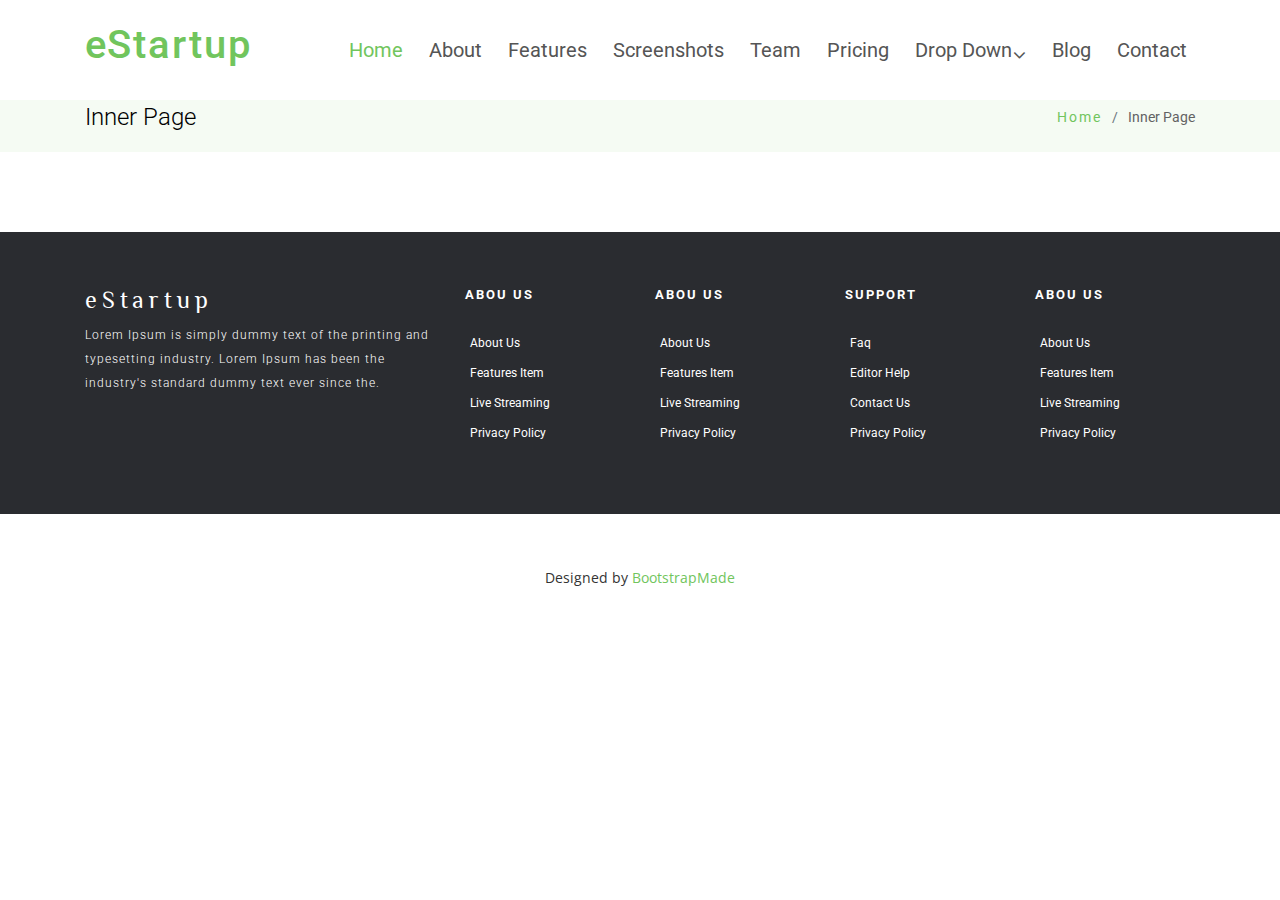
<file: eStartup/inner-page.html>
<!DOCTYPE html>
<html lang="en">

<head>
  <meta charset="utf-8">
  <meta content="width=device-width, initial-scale=1.0" name="viewport">

  <title>Inner Page - eStartup Bootstrap Template</title>
  <meta content="" name="description">
  <meta content="" name="keywords">

  <!-- Favicons -->
  <link href="assets/img/favicon.png" rel="icon">
  <link href="assets/img/apple-touch-icon.png" rel="apple-touch-icon">

  <!-- Google Fonts -->
  <link href="https://fonts.googleapis.com/css?family=Open+Sans:300,300i,400,400i,700,700i|Roboto:100,300,400,500,700|Philosopher:400,400i,700,700i" rel="stylesheet">

  <!-- Vendor CSS Files -->
  <link href="assets/vendor/bootstrap/css/bootstrap.min.css" rel="stylesheet">
  <link href="assets/vendor/font-awesome/css/font-awesome.min.css" rel="stylesheet">
  <link href="assets/vendor/modal-video/css/modal-video.min.css" rel="stylesheet">
  <link href="assets/vendor/owl.carousel/assets/owl.carousel.min.css" rel="stylesheet">
  <link href="assets/vendor/aos/aos.css" rel="stylesheet">

  <!-- Template Main CSS File -->
  <link href="assets/css/style.css" rel="stylesheet">

  <!-- =======================================================
  * Template Name: eStartup - v2.2.0
  * Template URL: https://bootstrapmade.com/estartup-bootstrap-landing-page-template/
  * Author: BootstrapMade.com
  * License: https://bootstrapmade.com/license/
  ======================================================== -->
</head>

<body>

  <!-- ======= Header ======= -->
  <header id="header" class="header">
    <div class="container">

      <div id="logo" class="pull-left">
        <h1><a href="index.html"><span>e</span>Startup</a></h1>
        <!-- Uncomment below if you prefer to use an image logo -->
        <!-- <a href="index.html"><img src="assets/img/logo.png" alt="" title="" /></a>-->
      </div>

      <nav id="nav-menu-container">
        <ul class="nav-menu">
          <li class="menu-active"><a href="index.html">Home</a></li>
          <li><a href="#about-us">About</a></li>
          <li><a href="#features">Features</a></li>
          <li><a href="#screenshots">Screenshots</a></li>
          <li><a href="#team">Team</a></li>
          <li><a href="#pricing">Pricing</a></li>
          <li class="menu-has-children"><a href="">Drop Down</a>
            <ul>
              <li><a href="#">Drop Down 1</a></li>
              <li><a href="#">Drop Down 3</a></li>
              <li><a href="#">Drop Down 4</a></li>
              <li><a href="#">Drop Down 5</a></li>
            </ul>
          </li>
          <li><a href="#blog">Blog</a></li>
          <li><a href="#contact">Contact</a></li>
        </ul>
      </nav><!-- #nav-menu-container -->
    </div>
  </header><!-- End Header -->

  <main id="main">

    <!-- ======= Breadcrumbs ======= -->
    <section class="breadcrumbs">
      <div class="container">

        <div class="d-flex justify-content-between align-items-center">
          <h2>Inner Page</h2>
          <ol>
            <li><a href="index.html">Home</a></li>
            <li>Inner Page</li>
          </ol>
        </div>

      </div>
    </section><!-- End Breadcrumbs -->

    <section class="inner-page pt-4">
      <div class="container">
        <p>
          Example inner page template
        </p>
      </div>
    </section>

  </main><!-- End #main -->

  <!-- ======= Footer ======= -->
  <footer class="footer">
    <div class="container">
      <div class="row">

        <div class="col-md-12 col-lg-4">
          <div class="footer-logo">

            <a class="navbar-brand" href="#">eStartup</a>
            <p>Lorem Ipsum is simply dummy text of the printing and typesetting industry. Lorem Ipsum has been the industry's standard dummy text ever since the.</p>

          </div>
        </div>

        <div class="col-sm-6 col-md-3 col-lg-2">
          <div class="list-menu">

            <h4>Abou Us</h4>

            <ul class="list-unstyled">
              <li><a href="#">About us</a></li>
              <li><a href="#">Features item</a></li>
              <li><a href="#">Live streaming</a></li>
              <li><a href="#">Privacy Policy</a></li>
            </ul>

          </div>
        </div>

        <div class="col-sm-6 col-md-3 col-lg-2">
          <div class="list-menu">

            <h4>Abou Us</h4>

            <ul class="list-unstyled">
              <li><a href="#">About us</a></li>
              <li><a href="#">Features item</a></li>
              <li><a href="#">Live streaming</a></li>
              <li><a href="#">Privacy Policy</a></li>
            </ul>

          </div>
        </div>

        <div class="col-sm-6 col-md-3 col-lg-2">
          <div class="list-menu">

            <h4>Support</h4>

            <ul class="list-unstyled">
              <li><a href="#">faq</a></li>
              <li><a href="#">Editor help</a></li>
              <li><a href="#">Contact us</a></li>
              <li><a href="#">Privacy Policy</a></li>
            </ul>

          </div>
        </div>

        <div class="col-sm-6 col-md-3 col-lg-2">
          <div class="list-menu">

            <h4>Abou Us</h4>

            <ul class="list-unstyled">
              <li><a href="#">About us</a></li>
              <li><a href="#">Features item</a></li>
              <li><a href="#">Live streaming</a></li>
              <li><a href="#">Privacy Policy</a></li>
            </ul>

          </div>
        </div>

      </div>
    </div>

    <div class="copyrights">
      <div class="container">
        <p>&copy; Copyrights eStartup. All rights reserved.</p>
        <div class="credits">
          <!--
          All the links in the footer should remain intact.
          You can delete the links only if you purchased the pro version.
          Licensing information: https://bootstrapmade.com/license/
          Purchase the pro version with working PHP/AJAX contact form: https://bootstrapmade.com/buy/?theme=eStartup
        -->
          Designed by <a href="https://bootstrapmade.com/">BootstrapMade</a>
        </div>
      </div>
    </div>

  </footer><!-- End  Footer -->

  <a href="#" class="back-to-top"><i class="fa fa-chevron-up"></i></a>

  <!-- Vendor JS Files -->
  <script src="assets/vendor/jquery/jquery.min.js"></script>
  <script src="assets/vendor/bootstrap/js/bootstrap.bundle.min.js"></script>
  <script src="assets/vendor/jquery.easing/jquery.easing.min.js"></script>
  <script src="assets/vendor/php-email-form/validate.js"></script>
  <script src="assets/vendor/modal-video/js/modal-video.min.js"></script>
  <script src="assets/vendor/owl.carousel/owl.carousel.min.js"></script>
  <script src="assets/vendor/superfish/superfish.min.js"></script>
  <script src="assets/vendor/hoverIntent/hoverIntent.js"></script>
  <script src="assets/vendor/aos/aos.js"></script>

  <!-- Template Main JS File -->
  <script src="assets/js/main.js"></script>

</body>

</html>
</file>
<file: eStartup/assets/vendor/modal-video/css/modal-video.min.css>
@keyframes modal-video{from{opacity:0}to{opacity:1}}@keyframes modal-video-inner{from{transform:translate(0, 100px)}to{transform:translate(0, 0)}}.modal-video{position:fixed;top:0;left:0;width:100%;height:100%;background-color:rgba(0,0,0,0.5);z-index:1000000;cursor:pointer;opacity:1;animation-timing-function:ease-out;animation-duration:.3s;animation-name:modal-video;-webkit-transition:opacity .3s ease-out;-moz-transition:opacity .3s ease-out;-ms-transition:opacity .3s ease-out;-o-transition:opacity .3s ease-out;transition:opacity .3s ease-out}.modal-video-close{opacity:0}.modal-video-close .modal-video-movie-wrap{-webkit-transform:translate(0, 100px);-moz-transform:translate(0, 100px);-ms-transform:translate(0, 100px);-o-transform:translate(0, 100px);transform:translate(0, 100px)}.modal-video-body{max-width:940px;width:100%;height:100%;margin:0 auto;display:table}.modal-video-inner{display:table-cell;vertical-align:middle;width:100%;height:100%}.modal-video-movie-wrap{width:100%;height:0;position:relative;padding-bottom:56.25%;background-color:#333;animation-timing-function:ease-out;animation-duration:.3s;animation-name:modal-video-inner;-webkit-transform:translate(0, 0);-moz-transform:translate(0, 0);-ms-transform:translate(0, 0);-o-transform:translate(0, 0);transform:translate(0, 0);-webkit-transition:-webkit-transform .3s ease-out;-moz-transition:-moz-transform .3s ease-out;-ms-transition:-ms-transform .3s ease-out;-o-transition:-o-transform .3s ease-out;transition:transform .3s ease-out}.modal-video-movie-wrap iframe{position:absolute;top:0;left:0;width:100%;height:100%}.modal-video-close-btn{position:absolute;z-index:2;top:-35px;right:-35px;display:inline-block;width:35px;height:35px;overflow:hidden;border:none;background:transparent}.modal-video-close-btn:before{transform:rotate(45deg)}.modal-video-close-btn:after{transform:rotate(-45deg)}.modal-video-close-btn:before,.modal-video-close-btn:after{content:'';position:absolute;height:2px;width:100%;top:50%;left:0;margin-top:-1px;background:#fff;border-radius:5px;margin-top:-6px}
</file>
<file: eStartup/assets/css/style.css>
/**
* Template Name: eStartup - v2.2.0
* Template URL: https://bootstrapmade.com/estartup-bootstrap-landing-page-template/
* Author: BootstrapMade.com
* License: https://bootstrapmade.com/license/
*/

@charset "UTF-8";
/*--------------------------------------------------------------
# General
--------------------------------------------------------------*/
body {
  background-color: #fff;
  color: #333;
}

h1, h2, h3, h4, h5, h6 {
  margin: 0;
}

h2 {
  color: #000;
  font-weight: 600;
}

h4 {
  color: #000;
  font-size: 13px;
  font-weight: 700;
  letter-spacing: 2px;
  text-transform: uppercase;
  line-height: 2;
}

h5 {
  color: #626262;
  font-size: 14px;
  font-weight: 500;
}

a {
  letter-spacing: 2px;
  text-decoration: none;
  color: #71c55d;
}

a:hover {
  color: #92d283;
}

ul {
  letter-spacing: 1px;
}

li {
  color: #626262;
  font-size: 13px;
  font-weight: 400;
  letter-spacing: 2px;
  line-height: 30px;
  text-transform: capitalize;
}

p {
  color: white;
  font-size: 18px;
  font-weight: 300;
  letter-spacing: 0.5px;
  line-height: 2;
  margin-bottom: 20px;
}

span {
  letter-spacing: 1px;
}

.img-fluid {
  height: 60px;
  margin-bottom: 30px;
  width: 60px;
}

.container-full {
  padding-left: 0;
  padding-right: 0;
}

.btn {
  border: 1px solid rgb(236, 235, 233);
  border-radius: 50px;
  color: red;
  font-size: 11px;
  font-weight: 600;
  padding: 15px 40px;
  text-transform: uppercase;
  transition: all 0.5s ease-in-out 0s;
  background-color:rgb(238, 236, 232);
}

.btn-default:hover {
  color: red;
  background-color: #e6e6e6;
  border-color: #adadad;
}

.fa {
  font-size: 13px;
}

/* Back to top button */
.back-to-top {
  position: fixed;
  display: none;
  background: #71c55d;
  line-height: 1;
  color: #fff;
  padding: 7px 12px 13px 12px;
  font-size: 16px;
  border-radius: 2px;
  right: 15px;
  bottom: 15px;
  transition: background 0.5s;
}

@media (max-width: 768px) {
  .back-to-top {
    bottom: 15px;
  }
}

.back-to-top:focus {
  background: #71c55d;
  color: #fff;
  outline: none;
}

.back-to-top:hover {
  background: #55b03f;
  color: #fff;
}

/*--------------------------------------------------------------
# Header
--------------------------------------------------------------*/
#header {
  background: #fff;
  position: fixed;
  left: 0;
  top: 0;
  right: 0;
  z-index: 3;
  transition: all 0.5s ease;
  padding: 20px 0;
}

#header #logo {
  padding: 1px 0 0 0;
}

/*
#header #logo h1 {
  color: #505050;
  font-family: "Philosopher", sans-serif;
  font-size: 26px;
  font-weight: 500;
  letter-spacing: 1px;
  margin: 0;
}

#header #logo h1 a {
  color: #555;
  line-height: 1;
  display: inline-block;
  text-decoration: none;
}

#header #logo h1 a span {
  color: #71c55d;
}

*/



#header #logo img {
  padding: 0;
  margin: 0;
  height: 55px;
  width: 150px;
}

#header.header-scrolled {
  background: #fff;
  box-shadow: 0 3px 7px rgba(0, 0, 0, 0.1);
  padding: 10px 0;
}

/*--------------------------------------------------------------
# Hero Section
--------------------------------------------------------------*/
#hero {
  width: 100%;
  height: calc(100vh - 40px);
  background-size: 100%;
  position: relative;
  margin-top: 40px;
}

@media (min-width: 1025px) {
  #hero {
    background-attachment: fixed;
  }
}

#hero .hero-container {
  position: absolute;
  bottom: 0;
  top: 0;
  left: 0;
  right: 0;
  display: flex;
  justify-content: center;
  align-items: center;
  flex-direction: column;
  text-align: left;
}

#hero h1 {
  margin: 60px 0 10px 0;
  font-size: 48px;
  font-weight: 700;
  line-height: 56px;
  font-family: "Philosopher", sans-serif;
  color: white;
}

@media (max-width: 768px) {
  #hero h1 {
    font-size: 28px;
    line-height: 36px;
  }
}

#hero h2 {
  color: #777;
  margin-bottom: 30px;
  font-size: 20px;
  font-family: "Roboto", sans-serif;
  font-weight: 300;
}

@media (max-width: 768px) {
  #hero h2 {
    font-size: 18px;
    line-height: 24px;
    margin-bottom: 30px;
  }
}

#hero img {
  max-width: 100%;
  margin-bottom: 30px;
}

#hero .btn-get-started {
  font-family: "Roboto", sans-serif;
  text-transform: uppercase;
  font-weight: 400;
  font-size: 13px;
  letter-spacing: 1px;
  display: inline-block;
  padding: 11px 36px;
  border-radius: 50px;
  transition: 0.5s;
  margin-bottom: 30px;
  border: 2px solid #71c55d;
  background: #fff;
  color: #71c55d;
  text-decoration: none;
}

#hero .btn-get-started:hover {
  background: #71c55d;
  color: #fff;
}

#hero .btns a {
  color: #555;
  font-size: 11px;
  font-weight: 600;
  text-transform: uppercase;
  margin: 4px 20px;
  text-decoration: none;
  transition: 0.3s;
}

@media (max-width: 575px) {
  #hero .btns a {
    margin: 4px 8px;
  }
}

#hero .btns a:hover {
  color: #71c55d;
}


.hero-text {
  text-align: center;
  position: absolute;
  top: 50%;
  left: 20%;
  transform: translate(-50%, -50%);
  
  color: white;
}

/*--------------------------------------------------------------
# Navigation Menu
--------------------------------------------------------------*/
/* Nav Menu Essentials */
.nav-menu, .nav-menu * {
  margin: 0;
  padding: 0;
  list-style: none;
}

.nav-menu ul {
  position: absolute;
  display: none;
  top: 100%;
  left: 0;
  z-index: 99;
}

.nav-menu li {
  position: relative;
  white-space: nowrap;
}

.nav-menu > li {
  float: left;
}

.nav-menu li:hover > ul,
.nav-menu li.sfHover > ul {
  display: block;
}

.nav-menu ul ul {
  top: 0;
  left: 100%;
}

.nav-menu ul li {
  min-width: 180px;
}

/* Nav Menu Arrows */
.sf-arrows .sf-with-ul {
  padding-right: 22px;
}

.sf-arrows .sf-with-ul:after {
  content: "\f107";
  position: absolute;
  right: 8px;
  margin-top: 5px;
  font-family: FontAwesome;
  font-style: normal;
  font-weight: normal;
}

.sf-arrows ul .sf-with-ul:after {
  content: "\f105";
}

/* Nav Meu Container */
#nav-menu-container {
  float: right;
  margin: 0 0 0 0;
}

@media (max-width: 1024px) {
  #nav-menu-container {
    display: none;
  }
}

/* Nav Meu Styling */
.nav-menu a {
  padding: 15px 8px;
  text-decoration: none;
  display: inline-block;
  color: #555;
  font-family: "Roboto", sans-serif;
  font-weight: 400;
  font-size: 20px;
  outline: none;
  letter-spacing: 0;
  transition: 0.3s;
}

.nav-menu li:hover > a, .nav-menu > .menu-active > a {
  color: #71c55d;
}

.nav-menu > li {
  margin-left: 10px;
}

.nav-menu ul {
  margin: 0;
  padding: 10px;
  box-shadow: 0px 0px 30px rgba(127, 137, 161, 0.25);
  background: #fff;
}

.nav-menu ul li {
  transition: 0.3s;
}

.nav-menu ul li a {
  padding: 5px 10px;
  color: #333;
  transition: 0.3s;
  display: block;
  font-size: 14px;
  text-transform: none;
}

.nav-menu ul li:hover > a {
  color: #71c55d;
}

.nav-menu ul ul {
  margin: 0;
}

/* Mobile Nav Toggle */
#mobile-nav-toggle {
  position: fixed;
  right: 0;
  top: 0;
  z-index: 999;
  margin: 4px 20px 0 0;
  border: 0;
  background: none;
  font-size: 24px;
  display: none;
  transition: all 0.4s;
  outline: none;
  cursor: pointer;
}

#mobile-nav-toggle i {
  color: #555;
  font-size: 24px;
}

@media (max-width: 1024px) {
  #mobile-nav-toggle {
    display: inline;
  }
}

/* Mobile Nav Styling */
#mobile-nav {
  position: fixed;
  top: 0;
  padding-top: 18px;
  bottom: 0;
  z-index: 998;
  background: rgba(52, 59, 64, 0.9);
  left: -260px;
  width: 260px;
  overflow-y: auto;
  transition: 0.4s;
}

#mobile-nav ul {
  padding: 0;
  margin: 0;
  list-style: none;
}

#mobile-nav ul li {
  position: relative;
}

#mobile-nav ul li a {
  color: #fff;
  font-size: 14px;
  overflow: hidden;
  padding: 6px 22px 6px 15px;
  position: relative;
  text-decoration: none;
  width: 100%;
  display: block;
  outline: none;
  letter-spacing: 0;
}

#mobile-nav ul li a:hover {
  color: #fff;
}

#mobile-nav ul li li {
  padding-left: 30px;
}

#mobile-nav ul .menu-has-children i {
  position: absolute;
  right: 0;
  z-index: 99;
  padding: 15px;
  cursor: pointer;
  color: #fff;
}

#mobile-nav ul .menu-has-children i.fa-chevron-up {
  color: #71c55d;
}

#mobile-nav ul .menu-active a {
  color: #71c55d;
}

#mobile-body-overly {
  width: 100%;
  height: 100%;
  z-index: 997;
  top: 0;
  left: 0;
  position: fixed;
  background: rgba(52, 59, 64, 0.9);
  display: none;
}

/* Mobile Nav body classes */
body.mobile-nav-active {
  overflow: hidden;
}

body.mobile-nav-active #mobile-nav {
  left: 0;
}

body.mobile-nav-active #mobile-nav-toggle i {
  color: #fff;
}

/*--------------------------------------------------------------
# Sections
--------------------------------------------------------------*/
section {
  overflow: hidden;
}

.padd-section {
  padding-bottom: 80px;
  padding-top: 80px;
}

@media (max-width: 992px) {
  .padd-section {
    padding-top: 40px;
    padding-bottom: 40px;
  }
}

.section-title {
  margin-bottom: 80px;
}

@media (max-width: 992px) {
  .section-title {
    margin-bottom: 40px;
  }
}

.section-title h2 {
  font-family: "Roboto", sans-serif;
  font-size: 45px;
  font-weight: 100;
  letter-spacing: 2px;
  margin-bottom: 20px;
  text-transform: capitalize;
}

.section-title .separator {
  margin: 0;
}

.separator {
  color: #626262;
  font-family: "Roboto", sans-serif;
  font-size: 15px;
  font-weight: 300;
  margin-bottom: 30px;
  text-transform: capitalize;
}

/*--------------------------------------------------------------
# Breadcrumbs
--------------------------------------------------------------*/
.breadcrumbs {
  padding: 20px 0;
  background-color: #f5fbf3;
  min-height: 40px;
  margin-top: 82px;
}

@media (max-width: 992px) {
  .breadcrumbs {
    margin-top: 68px;
  }
}

.breadcrumbs h2 {
  font-size: 24px;
  font-weight: 300;
  margin: 0;
}

@media (max-width: 992px) {
  .breadcrumbs h2 {
    margin: 0 0 10px 0;
  }
}

.breadcrumbs ol {
  display: flex;
  flex-wrap: wrap;
  list-style: none;
  padding: 0;
  margin: 0;
}

.breadcrumbs ol li {
  letter-spacing: 0;
  font-size: 14px;
}

.breadcrumbs ol li + li {
  padding-left: 10px;
}

.breadcrumbs ol li + li::before {
  display: inline-block;
  padding-right: 10px;
  color: #6c757d;
  content: "/";
}

@media (max-width: 768px) {
  .breadcrumbs .d-flex {
    display: block !important;
  }
  .breadcrumbs ol {
    display: block;
  }
  .breadcrumbs ol li {
    display: inline-block;
  }
}

/* Get Started Section
--------------------------------*/
#get-started {
  display: inline-block;
  height: 100%;
  width: 100%;
}

#get-started .feature-block {
  background: #fff none repeat scroll 0 0;
  padding: 30px 20px;
  transition: all 0.5s ease-in-out 0s;
}

@media (max-width: 991px) {
  #get-started .feature-block {
    margin-bottom: 30px;
  }
}

#get-started .feature-block:hover {
  box-shadow: 0 0 35px rgba(0, 0, 0, 0.1);
  transition: all 0.5s ease-in-out 0s;
}

#get-started .feature-block h4 {
  margin-bottom: 20px;
}

#get-started .feature-block p {
  margin-bottom: 20px;
}

#get-started .feature-block a {
  color: #505050;
  font-size: 12px;
  font-weight: 600;
  text-decoration: none;
  text-transform: capitalize;
  transition: 0.3s;
}

#get-started .feature-block a:hover {
  color: #71c55d;
}

/* About Us Section
--------------------------------*/
#about-us img {
  max-width: 100%;
}

#about-us .about-content {
  padding-top: 60px;
}

#about-us .about-content h2 {
  color: #252525;
  font-family: "roboto";
  font-size: 39px;
  font-weight: 100;
  letter-spacing: 2px;
  margin-bottom: 20px;
  text-transform: capitalize;
}

#about-us .about-content span {
  font-weight: 700;
  padding-right: 10px;
  text-transform: uppercase;
}

#about-us .about-content ul li {
  line-height: 36px;
}

#about-us .about-content ul li .fa {
  padding-right: 20px;
}

/* Features Section
--------------------------------*/
#features {
  display: inline-block;
  height: 100%;
  width: 100%;
}

#features .feature-block {
  background: #fff none repeat scroll 0 0;
  padding: 30px 20px;
  margin-bottom: 30px;
  transition: all 0.5s ease-in-out 0s;
}

#features .feature-block:hover {
  box-shadow: 0 0 35px rgba(0, 0, 0, 0.1);
  transition: all 0.5s ease-in-out 0s;
}

#features .feature-block h4 {
  margin-bottom: 20px;
}

#features .feature-block p {
  margin-bottom: 0;
}

/* Screenshots Section
--------------------------------*/
.owl-dot.active > span {
  height: 10px !important;
  width: 10px !important;
}

.owl-theme .owl-dots .owl-dot span {
  height: 10px !important;
  width: 10px !important;
}

.owl-item img {
  cursor: pointer;
}

.owl-stage-outer {
  margin-bottom: 30px;
}

.owl-theme .owl-nav {
  display: none;
  margin-top: 10px;
}

.owl-theme .owl-dots .owl-dot.active span, .owl-theme .owl-dots .owl-dot:hover span {
  background: #71c55d;
}

.owl-theme .owl-dots .owl-dot span {
  background: #ddd;
}

/* Video Section
--------------------------------*/
#video {
  background: url(../img/video-bg.jpg) center center;
  background-repeat: no-repeat;
  background-size: cover;
  height: 400px;
  overflow: hidden;
}

#video .overlay {
  background: rgba(0, 0, 0, 0.85);
  height: 100%;
}

#video .overlay .play-btn {
  width: 94px;
  height: 94px;
  background: radial-gradient(#71c55d 50%, rgba(113, 197, 93, 0.15) 52%);
  border-radius: 50%;
  display: block;
  margin: 153px auto 0;
  position: relative;
  overflow: hidden;
}

#video .overlay .play-btn::after {
  content: '';
  position: absolute;
  left: 50%;
  top: 50%;
  transform: translateX(-40%) translateY(-50%);
  width: 0;
  height: 0;
  border-top: 10px solid transparent;
  border-bottom: 10px solid transparent;
  border-left: 15px solid #fff;
  z-index: 100;
  transition: all 400ms cubic-bezier(0.55, 0.055, 0.675, 0.19);
}

#video .overlay .play-btn:before {
  content: '';
  position: absolute;
  width: 120px;
  height: 120px;
  -webkit-animation-delay: 0s;
  animation-delay: 0s;
  -webkit-animation: pulsate1 2s;
  animation: pulsate1 2s;
  -webkit-animation-direction: forwards;
  animation-direction: forwards;
  -webkit-animation-iteration-count: infinite;
  animation-iteration-count: infinite;
  -webkit-animation-timing-function: steps;
  animation-timing-function: steps;
  opacity: 1;
  border-radius: 50%;
  border: 2px solid rgba(255, 255, 255, 0.5);
  top: -15%;
  left: -15%;
  background: rgba(198, 16, 0, 0);
}

#video .overlay .play-btn:hover::after {
  border-left: 15px solid #71c55d;
  transform: scale(20);
}

#video .overlay .play-btn:hover::before {
  content: '';
  position: absolute;
  left: 50%;
  top: 50%;
  transform: translateX(-40%) translateY(-50%);
  width: 0;
  height: 0;
  border: none;
  border-top: 10px solid transparent;
  border-bottom: 10px solid transparent;
  border-left: 15px solid #fff;
  z-index: 200;
  -webkit-animation: none;
  animation: none;
  border-radius: 0;
}

@-webkit-keyframes pulsate1 {
  0% {
    transform: scale(0.6, 0.6);
    opacity: 1;
  }
  100% {
    transform: scale(1, 1);
    opacity: 0;
  }
}

@keyframes pulsate1 {
  0% {
    transform: scale(0.6, 0.6);
    opacity: 1;
  }
  100% {
    transform: scale(1, 1);
    opacity: 0;
  }
}

@-webkit-keyframes pulsate2 {
  0% {
    transform: scale(0.1, 0.1);
    opacity: 1;
  }
  100% {
    transform: scale(1, 1);
    opacity: 0;
  }
}

/* Team Section
--------------------------------*/
#team .team-block {
  box-shadow: 0 0 35px rgba(0, 0, 0, 0.1);
  height: 254px;
  overflow: hidden;
  position: relative;
  width: 100%;
}

@media (max-width: 991px) {
  #team .team-block {
    margin-bottom: 30px;
  }
}

#team .team-block img {
  width: 100%;
}

#team .team-block .team-content {
  background: #fff none repeat scroll 0 0;
  bottom: 0;
  box-shadow: 0 0 4px 0 rgba(0, 0, 0, 0.2), 0 0 0 0 rgba(0, 0, 0, 0.19);
  bottom: -147px;
  padding: 20px 0;
  position: absolute;
  width: 100%;
  transition: all 0.5s ease-in-out 0s;
}

#team .team-block .team-content ul {
  display: block;
  width: 100%;
}

#team .team-block .team-content ul li {
  display: inline-block;
}

#team .team-block .team-content ul li a {
  color: #626262;
}

#team .team-block .team-content ul li a .fa {
  float: left;
  padding-left: 10px;
  padding-right: 10px;
  transition: 0.3s;
}

#team .team-block .team-content ul li a .fa:hover {
  color: #71c55d;
}

#team .team-block .team-content ul > span {
  display: inline-block;
  font-size: 14px;
  font-weight: 300;
  letter-spacing: 0.5px;
  margin-bottom: 20px;
  text-transform: uppercase;
}

#team .team-block:hover .team-content {
  bottom: 0px;
  transition: all 0.5s ease-in-out 0s;
}

/* Testimonials Section
--------------------------------*/
#testimonials .testimonials-content {
  box-shadow: 0 0 35px rgba(0, 0, 0, 0.1);
  padding: 49px 20px;
}

#testimonials .testimonials-content::before {
  color: #71c55d;
  content: "";
  display: inline-block;
  font: 70px/1 FontAwesome;
  position: absolute;
  right: 43px;
  text-align: left;
  top: -29px;
}

#testimonials .top-top > h2 {
  font-family: "Roboto" sans-serif;
  font-size: 45px;
  font-weight: 100;
  letter-spacing: 2px;
  margin-bottom: 20px;
  text-transform: capitalize;
}

#testimonials .top-top > h4 {
  font: 700 12px Lato, sans-serif;
}

#testimonials .top-top span {
  font-size: 12px;
  font-weight: 300;
  margin-left: 26px;
}

#testimonials .btm-btm ul li {
  float: left;
  margin: 0 8px;
  border-radius: 50%;
  padding: 0;
  overflow: hidden;
  background: #ddd none repeat scroll 0 0;
  cursor: pointer;
  height: 12px !important;
  width: 12px !important;
  border: 0;
  content: "";
}

#testimonials .btm-btm .active {
  background: #71c55d;
}

.carousel-indicators {
  position: relative;
  bottom: 0;
  left: 0;
  bottom: 0 !important;
  z-index: 15;
  width: auto;
  padding-left: 0;
  margin: 30px auto 0 auto;
  margin-right: auto;
  text-align: center;
  list-style: none;
  margin-bottom: 0;
  display: inline-block;
}

.carousel-indicators li {
  margin: 0;
}

/* Pricing Table Section
--------------------------------*/
#pricing .block-pricing {
  background: #fff;
  box-shadow: 0 0 0 0 rgba(0, 0, 0, 0.2), 0 0 4px 0 rgba(0, 0, 0, 0.19);
  display: inline-block;
  position: relative;
  width: 100%;
}

@media (max-width: 991px) {
  #pricing .block-pricing {
    margin-bottom: 30px;
  }
}

#pricing .block-pricing .table {
  margin-bottom: 0;
  padding: 30px 15px;
  max-width: 100%;
  width: 100%;
}

#pricing .block-pricing .table h4 {
  padding-bottom: 30px;
}

#pricing .block-pricing h2 {
  margin-bottom: 30px;
}

#pricing .block-pricing ul {
  list-style: outside none none;
  margin: 10px auto;
  max-width: 240px;
  padding: 0;
}

#pricing .block-pricing ul li {
  border-bottom: 1px solid rgba(153, 153, 153, 0.3);
  padding: 12px 0;
  text-align: center;
}

#pricing .block-pricing ul li b {
  color: #3c4857;
}

#pricing .block-pricing .table .table_btn a {
  background: #71c55d;
  color: #fff;
  margin: 0;
  display: inline-block;
}

#pricing .block-pricing .table .table_btn a:hover {
  background: #55b03f;
}

#pricing .block-pricing .table .table_btn a .fa {
  font-size: 13px;
  margin-right: 5px;
}

/* Blog Section
--------------------------------*/
@media (max-width: 991px) {
  #blog .block-blog {
    margin-bottom: 30px;
  }
}

#blog .block-blog img {
  width: 100%;
}

#blog .block-blog .content-blog {
  box-shadow: 0 0 0 0 rgba(0, 0, 0, 0.2), 0 0 4px 0 rgba(0, 0, 0, 0.19);
  display: inline-block;
  min-height: 125px;
  padding: 20px 10px;
  width: 100%;
}

#blog .block-blog .content-blog h4 {
  line-height: 24px;
  margin-bottom: 20px;
  text-transform: capitalize;
  font-weight: normal;
  letter-spacing: 0;
  font-size: 16px;
}

#blog .block-blog .content-blog h4 a {
  color: #555;
  text-decoration: none;
  transition: 0.3s;
}

#blog .block-blog .content-blog h4 a:hover {
  color: #71c55d;
}

#blog .block-blog .content-blog > span {
  float: left;
  font-size: 12px;
}

#blog .block-blog .content-blog a.readmore {
  color: #505050;
  font-size: 12px;
  font-weight: 600;
  text-decoration: none;
  transition: 0.3s;
  letter-spacing: 0;
  text-transform: capitalize;
}

#blog .block-blog .content-blog a.readmore:hover {
  color: #71c55d;
}

/* Newsletter Section
--------------------------------*/
#newsletter {
  background: rgba(0, 0, 0, 0) url(../img/newsletter-bg.jpg) no-repeat center top fixed;
  background-size: cover;
}

#newsletter .overlay {
  background: linear-gradient(rgba(255, 255, 255, 0.9) 0%, rgba(255, 255, 255, 0.2) 95%);
  height: 100%;
  width: 100%;
}

#newsletter .form-control {
  background-color: transparent;
  border: 1px solid #dddddd;
  border-radius: 0;
  color: #888;
  font-size: 11px;
  font-weight: 600;
  height: 50px;
  text-align: center;
  width: 70%;
  background: #fff;
}

@media (max-width: 575px) {
  #newsletter .form-control {
    margin-bottom: 30px;
    width: 100%;
  }
}

#newsletter .form-control:focus {
  border-color: #71c55d;
  box-shadow: none;
  outline: 0 none;
}

#newsletter .btn {
  background: #71c55d;
  border: 0;
  border-radius: 0;
  height: 50px;
  width: 30%;
  transition: 0.3s;
}

@media (max-width: 575px) {
  #newsletter .btn {
    width: 100%;
  }
}

#newsletter .btn:hover {
  background: #55b03f;
}

#newsletter .btn .fa {
  padding-right: 10px;
}

#newsletter ul {
  display: inline-block;
  margin-top: 40px;
  margin-bottom: 0;
}

#newsletter ul li {
  background: #71c55d;
  border-radius: 50px;
  float: left;
  height: 35px;
  line-height: 35px;
  margin-left: 10px;
  margin-right: 10px;
  width: 35px;
  transition: 0.3s;
}

#newsletter ul li:hover {
  background: #55b03f;
}

#newsletter ul li .fa {
  color: #fff;
}

/* Contact Section
--------------------------------*/
#contact {
  background: #fff;
}

#contact .info {
  color: #222;
}

#contact .info i {
  font-size: 32px;
  color: #71c55d;
  float: left;
}

#contact .info p {
  padding: 0 0 10px 50px;
  margin-bottom: 20px;
  line-height: 22px;
  font-size: 14px;
}

#contact .info .email p {
  padding-top: 5px;
}

#contact .social-links {
  padding-bottom: 20px;
}

#contact .social-links a {
  font-size: 18px;
  display: inline-block;
  background: #71c55d;
  color: #fff;
  line-height: 1;
  padding: 6px 0 8px 0;
  border-radius: 50%;
  text-align: center;
  width: 36px;
  height: 36px;
  transition: 0.3s;
}

#contact .social-links a:hover {
  background: #55b03f;
  color: #fff;
}

#contact .php-email-form .validate {
  display: none;
  color: red;
  margin: 0 0 15px 0;
  font-weight: 400;
  font-size: 13px;
}

#contact .php-email-form .error-message {
  display: none;
  color: #fff;
  background: #ed3c0d;
  text-align: left;
  padding: 15px;
  font-weight: 600;
}

#contact .php-email-form .error-message br + br {
  margin-top: 25px;
}

#contact .php-email-form .sent-message {
  display: none;
  color: #fff;
  background: #18d26e;
  text-align: center;
  padding: 15px;
  font-weight: 600;
}

#contact .php-email-form .loading {
  display: none;
  background: #fff;
  text-align: center;
  padding: 15px;
}

#contact .php-email-form .loading:before {
  content: "";
  display: inline-block;
  border-radius: 50%;
  width: 24px;
  height: 24px;
  margin: 0 10px -6px 0;
  border: 3px solid #18d26e;
  border-top-color: #eee;
  -webkit-animation: animate-loading 1s linear infinite;
  animation: animate-loading 1s linear infinite;
}

#contact .php-email-form input, #contact .php-email-form textarea {
  border-radius: 0;
  box-shadow: none;
  font-size: 14px;
}

#contact .php-email-form input::focus, #contact .php-email-form textarea::focus {
  background-color: #71c55d;
}

#contact .php-email-form input {
  padding: 20px 15px;
}

#contact .php-email-form textarea {
  padding: 12px 15px;
}

#contact .php-email-form button[type="submit"] {
  background: #71c55d;
  border: 0;
  padding: 10px 24px;
  color: #fff;
  transition: 0.4s;
}

#contact .php-email-form button[type="submit"]:hover {
  background: #92d283;
}

@-webkit-keyframes animate-loading {
  0% {
    transform: rotate(0deg);
  }
  100% {
    transform: rotate(360deg);
  }
}

@keyframes animate-loading {
  0% {
    transform: rotate(0deg);
  }
  100% {
    transform: rotate(360deg);
  }
}

/*--------------------------------------------------------------
# Footer
--------------------------------------------------------------*/
.footer {
  background: #2a2c30;
  padding-top: 50px;
}

.footer .footer-logo .navbar-brand {
  color: #fff;
  display: inline-block;
  float: none;
  font-family: "Philosopher", sans-serif;
  font-size: 24px;
  font-weight: 500;
  height: 100%;
  letter-spacing: 0.2em;
  padding-left: 0;
  padding-top: 0;
}

.footer .footer-logo p {
  color: #fff;
  font-size: 12px;
  letter-spacing: 1px;
}

.footer .list-menu > h4 {
  color: #fff;
  padding-bottom: 20px;
}

.footer .list-menu ul li a {
  color: #fff;
  font-size: 12px;
  padding-left: 5px;
  text-decoration: none;
  letter-spacing: 0;
}

.footer .copyrights {
  background: #fff;
  margin-top: 50px;
  text-align: center;
  padding: 25px;
}

.footer .copyrights p, .footer .copyrights .credits {
  margin: 0;
  padding: 0;
  font-family: "Open Sans", sans-serif;
  font-weight: normal;
  font-size: 14px;
  letter-spacing: 0;
}

.footer .copyrights p a, .footer .copyrights .credits a {
  letter-spacing: 0;
  color: #71c55d;
}
</file>
